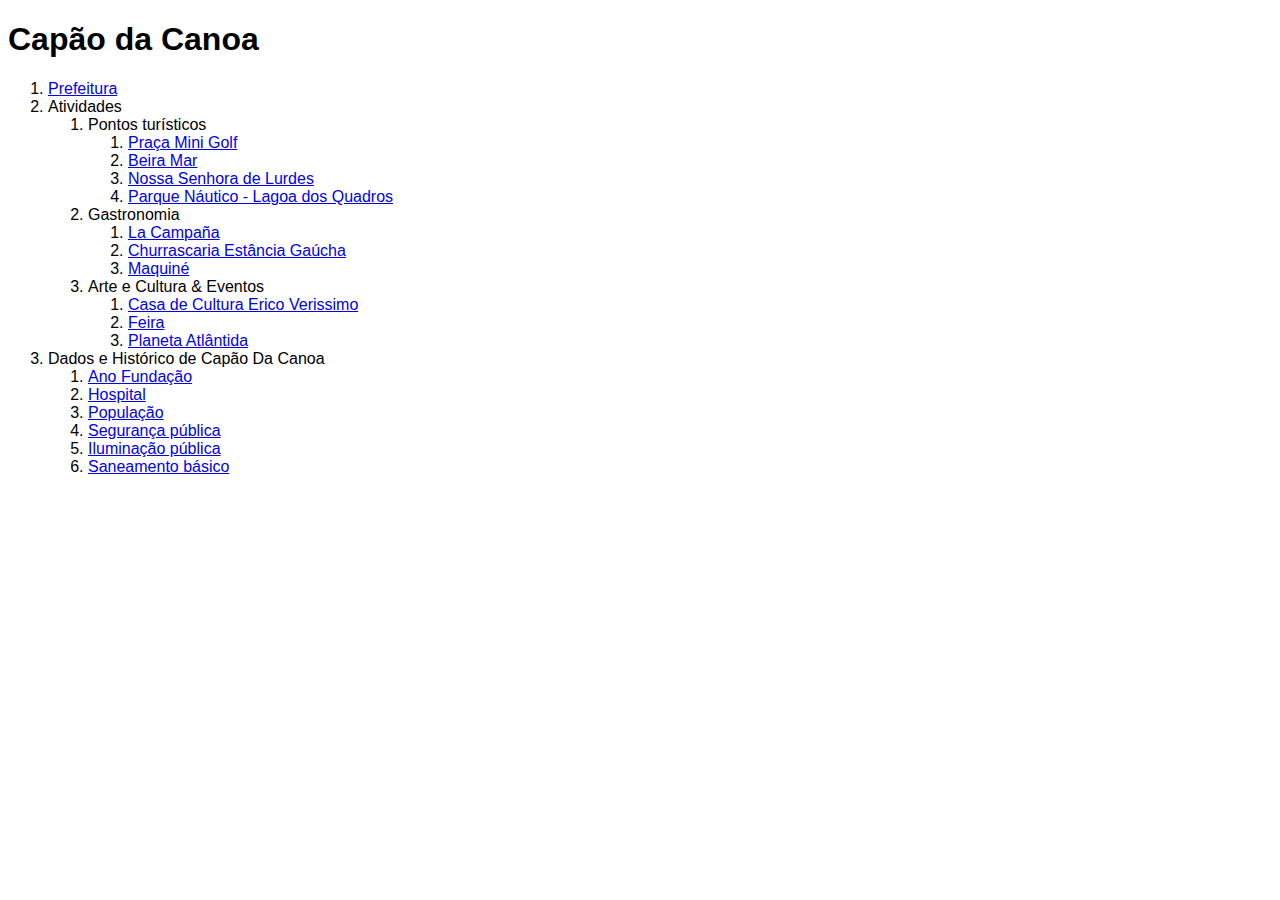
<file: Ex1/index.html>
<!DOCTYPE html>
<html lang="PT-BR">
<head>
  <meta charset="UTF-8">
  <meta http-equiv="X-UA-Compatible" content="IE=edge">
  <meta name="viewport" content="width=device-width, initial-scale=1.0">
  <title>Turismo Litoral</title>
</head>
 <style>
   h1 {
     font-family: Arial, Helvetica, sans-serif;
   }
   ol {
    font-family: Arial, Helvetica, sans-serif;
   }
 </style>
<body>
    <h1>Capão da Canoa</h1>
    <ol>
      <li><a href="http://www.capaodacanoa.rs.gov.br/site/home">Prefeitura</a></li>
      <li>Atividades</li>
      <ol>
        <li>Pontos turísticos</li>
        <ol>
          <li><a href="subPages/golf.html">Praça Mini Golf</a></li>
          <li><a href="subPages/praia.html">Beira Mar</a></li>
          <li><a href="subPages/Lourdes.html">Nossa Senhora de Lurdes</a></li>
          <li><a href="subPages/praqueNau.html">Parque Náutico - Lagoa dos Quadros</a></li>
        </ol>
        <li>Gastronomia</li>
        <ol>
          <li> <a href="https://www.lacampana.net.br">La Campaña</a></li>
          <li><a href="https://praia.online/anuncio/churrascaria-estancia-gaucha/">Churrascaria Estância Gaúcha</a></li>
          <li><a href="http://hotelerestaurantemaquine.com.br">Maquiné</a></li>
        </ol>
        <li>Arte e Cultura & Eventos</li>
        <ol>
          <li><a href="http://www.capaodacanoa.rs.gov.br/site/turismo/visualizar/id/11/?Casa-de-Cultura-Erico-Verissimo.html">Casa de Cultura Erico Verissimo
          </a></li>
          <li><a href="https://radiomaristela.com.br/2021/04/15/tradicional-feira-de-hortifruti-e-produtos-naturais-de-capao-da-canoa-reabre-neste-sabado/">Feira</a></li>
          <li><a href="https://www.planetaatlantida.com.br">Planeta Atlântida</a></li>
        </ol>
      </ol>
      <li>Dados e Histórico de Capão Da Canoa</li>
      <ol>
        <li><a href="subPages/anoFund.html">Ano Fundação</a></li>
        <li><a href="subPages/hospital.html">Hospital</a></li>
        <li><a href="subPages/pop.html">População</a></li>
        <li><a href="http://www.capaodacanoa.rs.gov.br/site/departamento/visualizar/id/92/?Seguranca-Mobilidade-e-Tecnologia.html">Segurança pública</a></li>
        <li><a href="http://www.capaodacanoa.rs.gov.br/site/noticia/visualizar/id/5036/?Prefeitura-realizou-manutencao-em-8000
          -pontos-de-iluminacao-publica.html">Iluminação pública</a></li>
        <li><a href="https://infosanbas.org.br/municipio/capao-da-canoa-rs/">Saneamento básico</a></li>
      </ol>
    </ol>
</body>
</html>
</file>
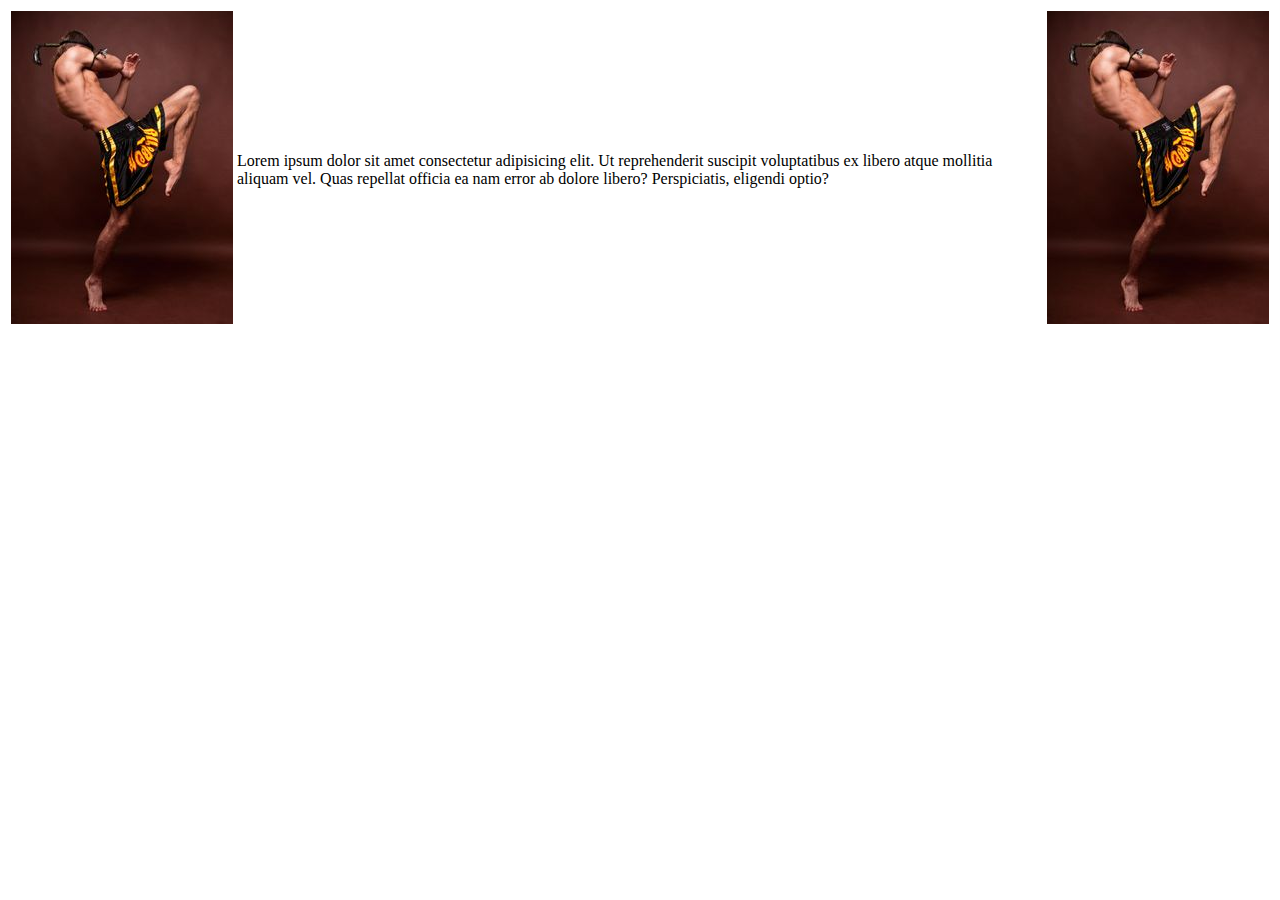
<file: Ex2/index.html>
<!DOCTYPE html>
<html lang="PT-BR">
<head>
  <meta charset="UTF-8">
  <meta http-equiv="X-UA-Compatible" content="IE=edge">
  <meta name="viewport" content="width=device-width, initial-scale=1.0">
  <title>Imagens</title>
</head>
<body>
  <table>
   <tr>
     <td><img src="img/muaythai.jpg" alt=""></td>
     <td>Lorem ipsum dolor sit amet consectetur adipisicing elit. 
       Ut reprehenderit suscipit voluptatibus ex libero atque mollitia 
       aliquam vel. Quas repellat officia ea nam error ab dolore libero?
       Perspiciatis, eligendi optio?</td>
     <td><img src="img/muaythai.jpg" alt=""></td>
   </tr>
  </table>
</body>
</html>
</file>
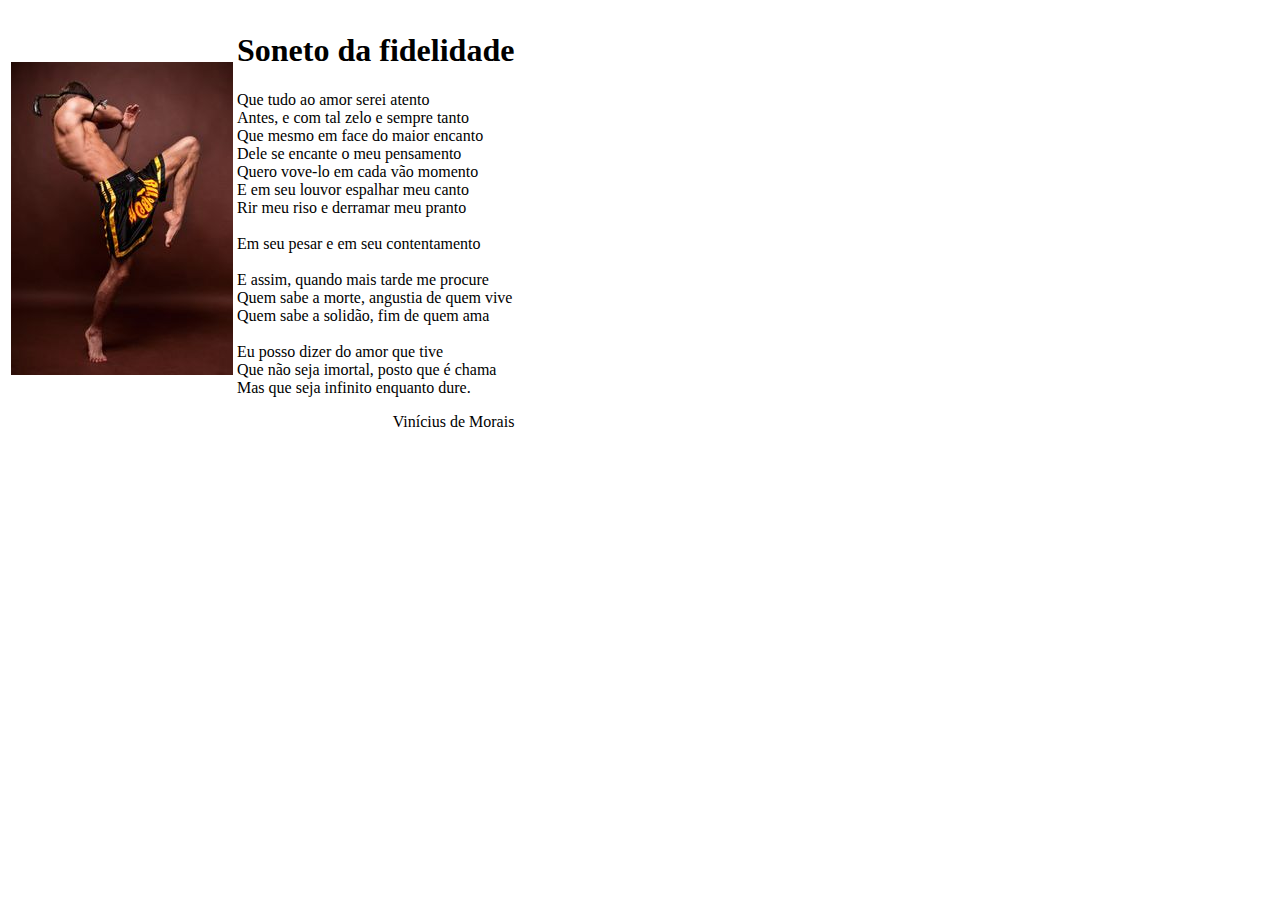
<file: Ex3/index.html>
<!DOCTYPE html>
<html lang="PT-BR">
<head>
  <meta charset="UTF-8">
  <meta http-equiv="X-UA-Compatible" content="IE=edge">
  <meta name="viewport" content="width=device-width, initial-scale=1.0">
  <title>Poema</title>
</head>

<body>
  <table>
    <tr>
      <td><img src="img/muaythai.jpg" alt=""></td>
      <td>
        <p><h1>Soneto da fidelidade</h1>
          Que tudo ao amor serei atento <br>
          Antes, e com tal zelo e sempre tanto <br>
          Que mesmo em face do maior encanto <br>
          Dele se encante o meu pensamento <br>
          Quero vove-lo em cada vão momento <br>
          E em seu louvor espalhar meu canto <br>
          Rir meu riso e derramar meu pranto <br><br>
          Em seu pesar e em seu contentamento <br><br>
          E assim, quando mais tarde me procure<br>
          Quem sabe a morte, angustia de quem vive<br>
          Quem sabe a solidão, fim de quem ama<br><br>
          Eu posso dizer do amor que tive<br>
          Que não seja imortal, posto que é chama<br>
          Mas que seja infinito enquanto dure. <br></p>
          <footer style="text-align: right;">Vinícius de Morais</footer>
      </td>
    </tr>
  </table>
</body>
</html>
</file>
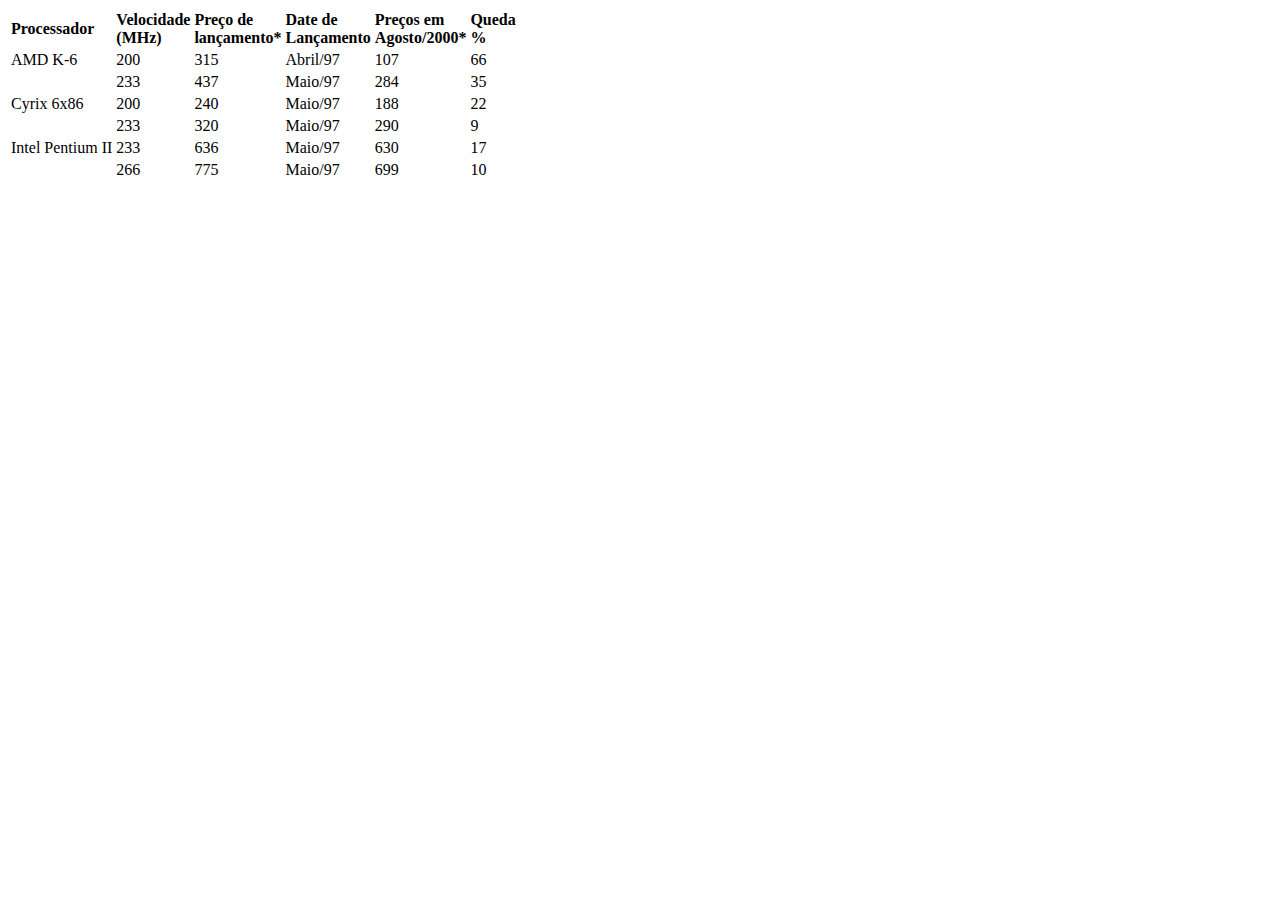
<file: Ex4/index.html>
<!DOCTYPE html>
<html lang="PT-BR">
<head>
  <meta charset="UTF-8">
  <meta http-equiv="X-UA-Compatible" content="IE=edge">
  <meta name="viewport" content="width=device-width, initial-scale=1.0">
  <title>Processador</title>
</head>

<body>
    <table>
      <tr>
        <td style="font-weight: bold;">Processador</td>
        <td style="font-weight: bold;">Velocidade <br>(MHz)</td>
        <td style="font-weight: bold;">Preço de <br> lançamento*</td>
        <td style="font-weight: bold;">Date de <br> Lançamento</td>
        <td style="font-weight: bold;">Preços em <br> Agosto/2000*</td>
        <td style="font-weight: bold;">Queda <br> %</td>
      </tr>
      <tr>
        <td>AMD K-6</td>
        <td>200</td>
        <td>315</td>
        <td>Abril/97</td>
        <td>107</td>
        <td>66</td>
      </tr>
      <tr>
        <td></td>
        <td>233</td>
        <td>437</td>
        <td>Maio/97</td>
        <td>284</td>
        <td>35</td>
      </tr>
      <tr>
        <td>Cyrix 6x86</td>
        <td>200</td>
        <td>240</td>
        <td>Maio/97</td>
        <td>188</td>
        <td>22</td>
      </tr>
      <tr>
        <td></td>
        <td>233</td>
        <td>320</td>
        <td>Maio/97</td>
        <td>290</td>
        <td>9</td>
      </tr>
      <tr>
        <td>Intel Pentium II</td>
        <td>233</td>
        <td>636</td>
        <td>Maio/97</td>
        <td>630</td>
        <td>17</td>
      </tr>
      <tr>
        <td></td>
        <td>266</td>
        <td>775</td>
        <td>Maio/97</td>
        <td>699</td>
        <td>10</td>
      </tr>
    </table>
</body>
</html>
</file>
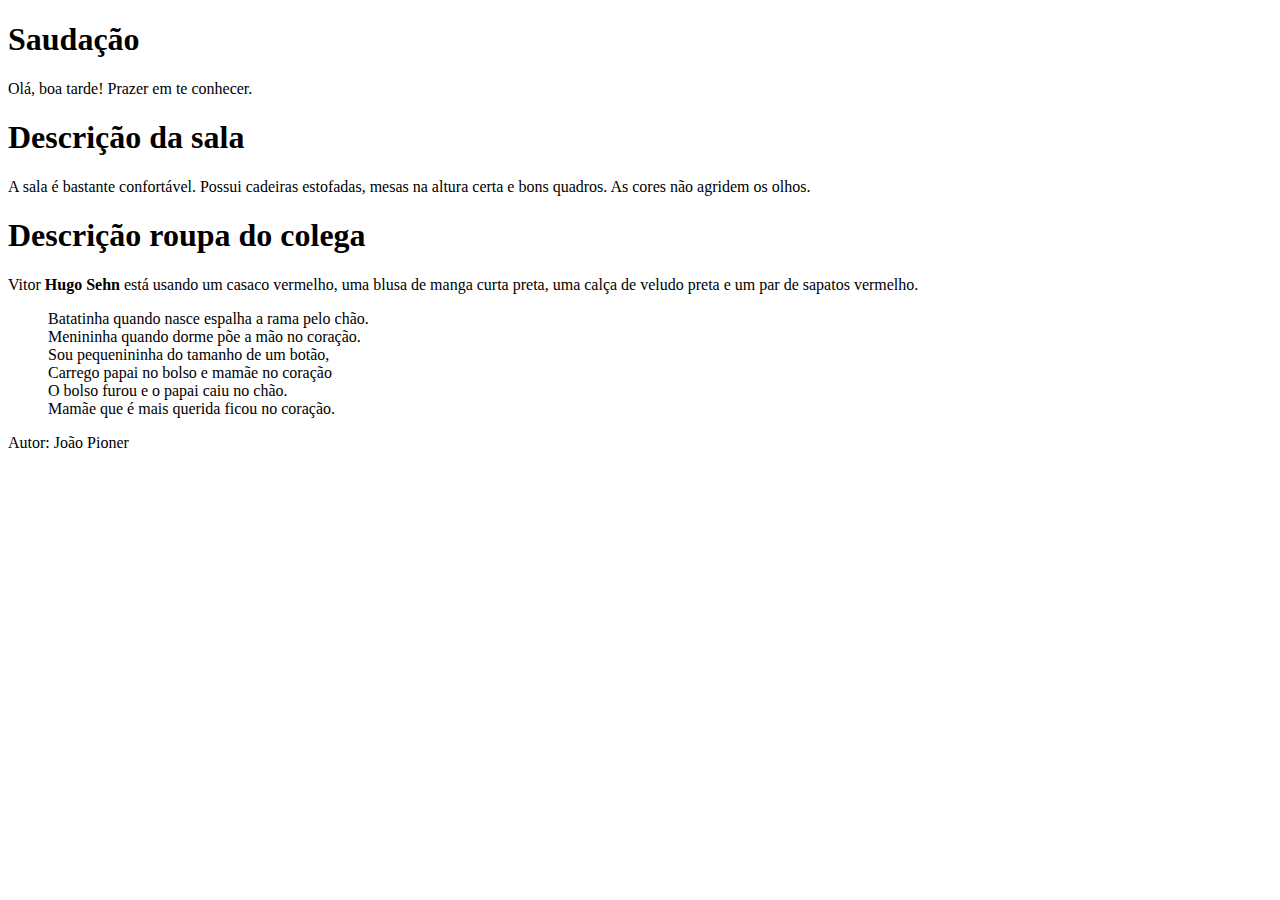
<file: ex_aula1/ex1.html>
<!DOCTYPE html>
<html lang="PT-BR">
<head>
  <meta charset="UTF-8">
  <meta http-equiv="X-UA-Compatible" content="IE=edge">
  <meta name="viewport" content="width=device-width, initial-scale=1.0">
  <title>João Vítor Souza Pioner</title>
</head>
<body>
  <h1>Saudação</h1>
   <p>Olá, boa tarde! Prazer em te conhecer.</p>
   <h1>Descrição da sala</h1>
   <p>A sala é bastante confortável. Possui cadeiras
     estofadas, mesas na altura certa e bons quadros. 
     As cores não agridem os olhos.
   </p>
   <h1>Descrição roupa do colega</h1>
   <p>Vitor <strong>Hugo Sehn</strong> está usando um casaco vermelho, uma blusa
     de manga curta preta, uma calça de veludo preta e 
     um par de sapatos vermelho.
   </p>
   <blockquote cite="https://www.pensador.com/frase/MTE3ODY3MA/?utm_source=whatsapp&utm_medium=referral">
    <p>Batatinha quando nasce espalha a rama pelo chão.
      <br>
      Menininha quando dorme põe a mão no coração.
      <br>
      Sou pequenininha do tamanho de um botão,
      <br>
      Carrego papai no bolso e mamãe no coração
      <br>
      O bolso furou e o papai caiu no chão.
      <br>
      Mamãe que é mais querida ficou no coração.</p>
  </blockquote>
   <p>Autor: João Pioner</p>
</body>
</html>
</file>
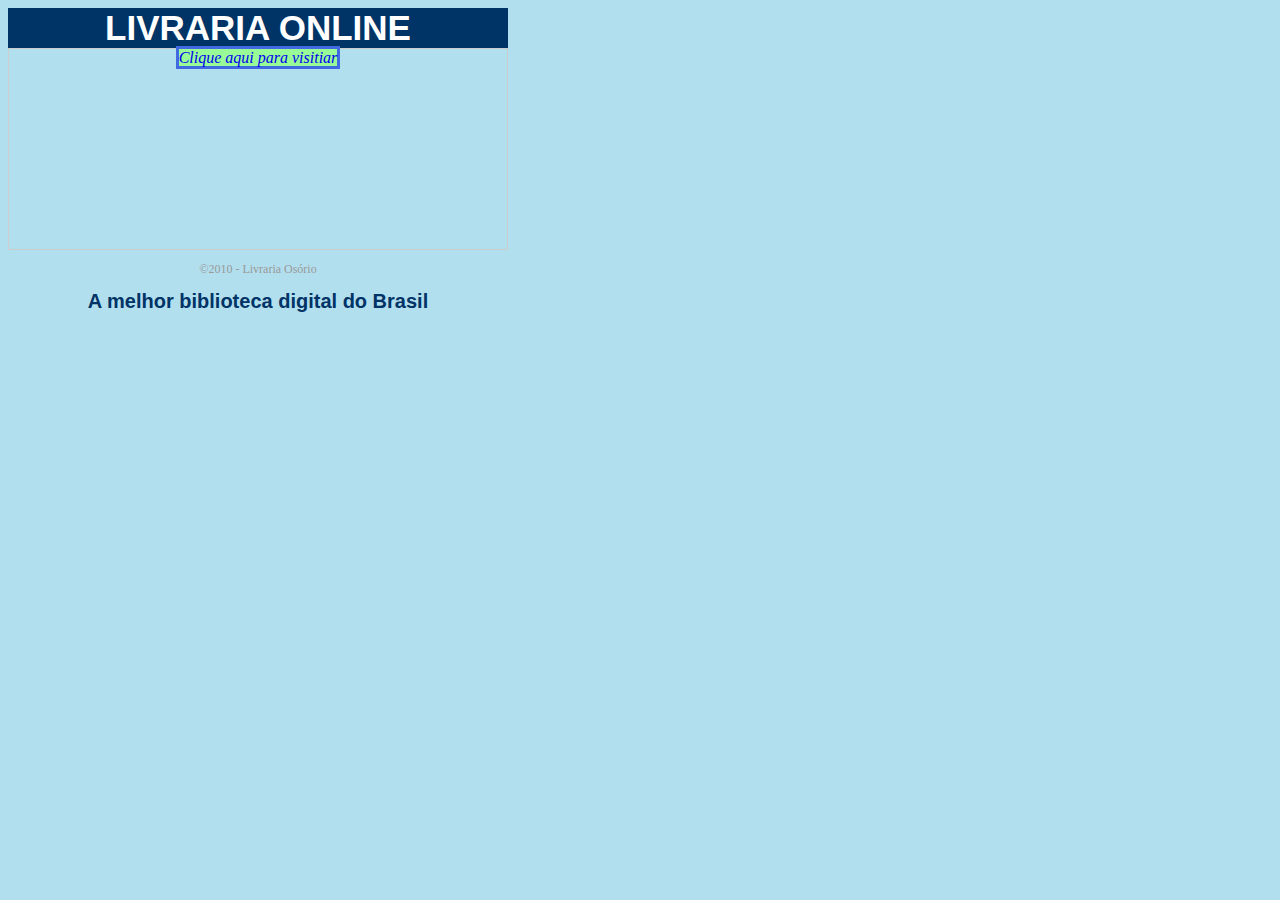
<file: exercicio_JoaoPioner/livraria.html>
<!DOCTYPE html>
<html lang="PT-BR">
<head>
    <meta charset="UTF-8">
    <meta http-equiv="X-UA-Compatible" content="IE=edge">
    <meta name="viewport" content="width=device-width, initial-scale=1.0">
    <title>LIVRARIA</title>
    <link rel="stylesheet" href="pageStyles.css">
</head>
<body>
    <div class="geral">
    <header>LIVRARIA ONLINE</header>
    <div id="conteudo">
        <a href="posterior.html">Clique aqui para visitiar</a>
    </div>
    <div id="rodape">
        <p>&copy;2010 - Livraria Os&oacute;rio</p>
    </div>
    <h1 class="mainH1">A melhor biblioteca digital do Brasil</h1>
    </div>

</body>
</html>
</file>
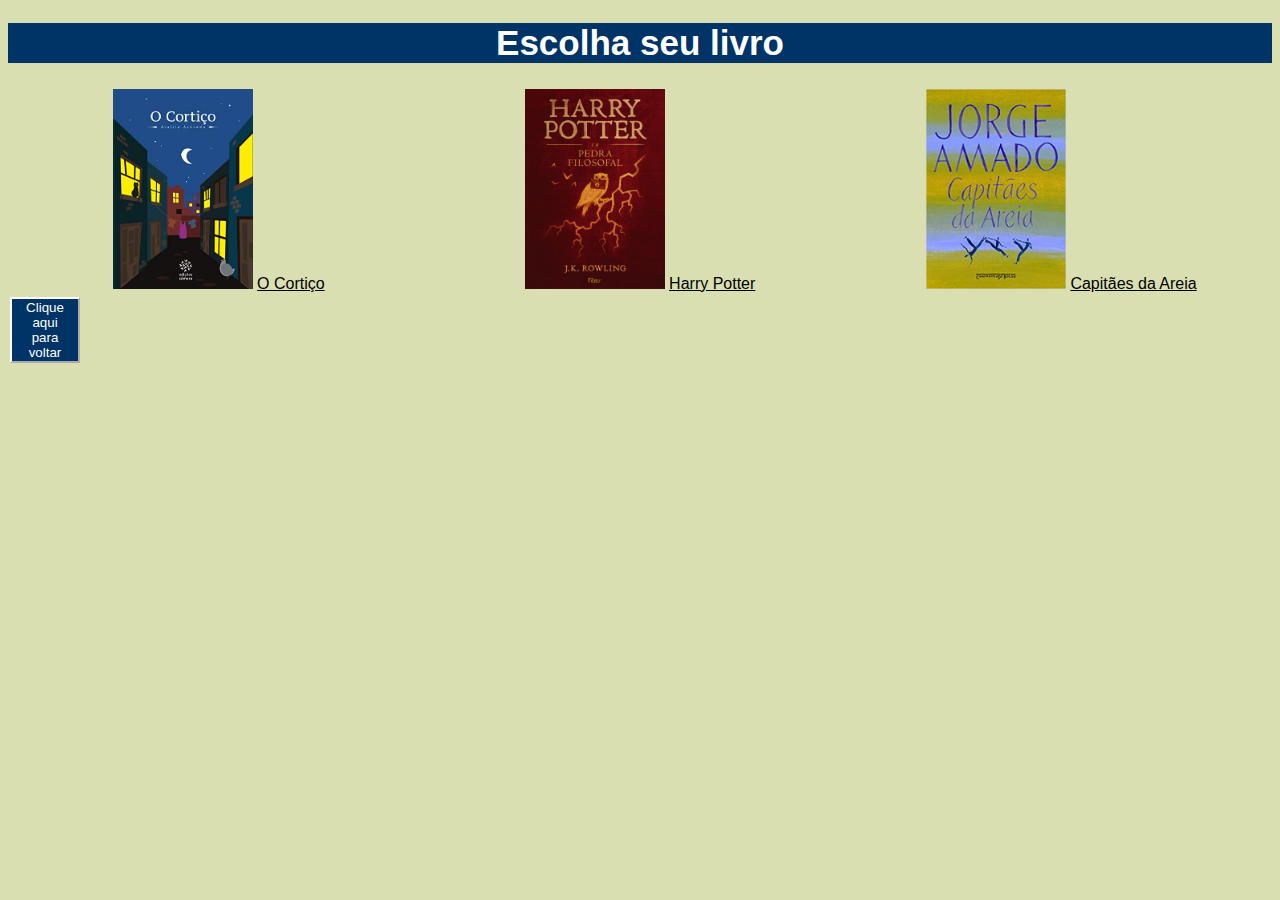
<file: exercicio_JoaoPioner/posterior.html>
<!DOCTYPE html>
<html lang="PT-BR">
<head>
    <meta charset="UTF-8">
    <meta http-equiv="X-UA-Compatible" content="IE=edge">
    <meta name="viewport" content="width=device-width, initial-scale=1.0">
    <title>Livraria</title>
    <style>
        #main {
            font-family: Verdana, Geneva, Tahoma, sans-serif;
            font-weight: bolder;
            text-align: center;
            font-size: 35px;
            background-color: #036;
            color: white;
        }
        #books {
            align-items: center;
            display: flex;
        }
        #lista {
            display: flex;
            align-items: center;
            flex-wrap: wrap;
            flex: 1;
        }
        #btn {
            max-width: 70px;
        }
        button {
            background-color: #036;
            color: white;
            border-color: white;
        }
        img {
            width: 140px;
            height: 200px;
        }
        article {
            text-align: center;
            margin: 2px;
            flex: 1;
        }
        a {
            color: black;
        }
        body {
            background-color: rgba(166, 177, 67, 0.411);
            font-family: Verdana, Geneva, Tahoma, sans-serif;
        }
    </style>
</head>
<body>
    <h1 id="main">Escolha seu livro</h1>
    <div id="books">
        <section id="lista">
            <article><img src="img/cortico.jpg" alt="">
            <a href="https://guiadoestudante.abril.com.br/estudo/o-cortico-resumo-da-obra-de-aluisio-de-azevedo/">
                O Cortiço</a></article>
            <article><img src="img/hp.jpg" alt="">
            <a href="https://www.amazon.com.br/Harry-Potter-Pedra-Filosofal-Rowling/dp/8532530788">
                Harry Potter</a></article>
            <article><img src="img/capitaesDaAreia.jpg" alt="">
            <a href="https://www.amazon.com.br/Capitães-areia-Jorge-Amado/dp/8535914064">
                Capitães da Areia</a></article>
        </section>
    </div>
    <section>
        <article id="btn"><a href="livraria.html"><button>Clique aqui para voltar</button></a></article>
    </section>

</body>
</html>
</file>
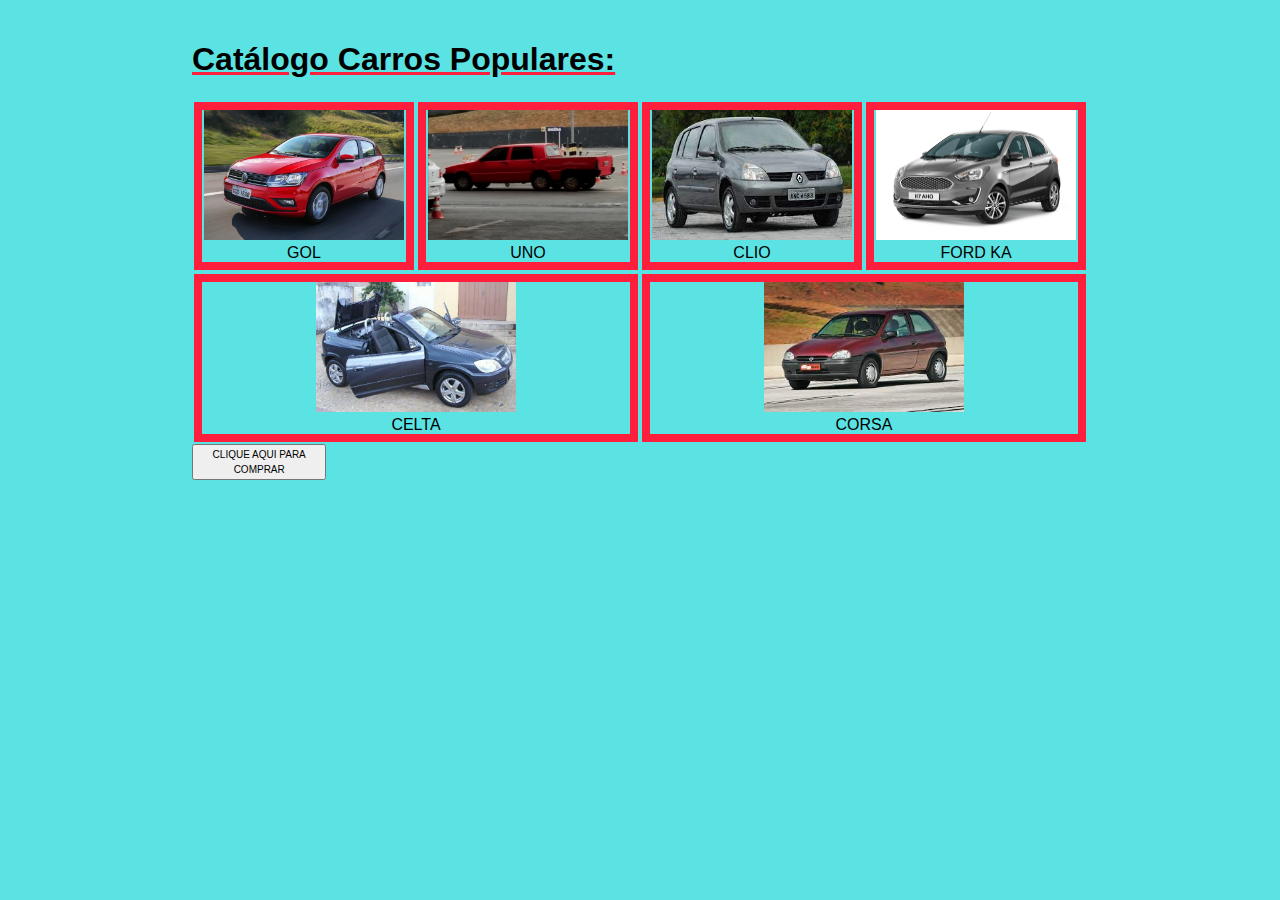
<file: pioner_flexbox/carros.html>
<!DOCTYPE html>
<html>
    <head>
        <meta charset="UTF-8">
        <title>Flexbox catalogue</title>
        <style>
            html {
                font-family: sans-serif;
            }
            body {
                width: 70%;
                max-width: 960px;
                margin: 20px auto;
                background-color: #5BE3E3;
                color: BLACK;
            }
            button {
                font-size: 10px;
                line-height: 1.5;
                width: 15%;
            }
            article {
                text-align: center;
                border: 8px solid #FF1F3D;
                margin: 2px;
                flex: 1;
            }
            img {
                width: 200px;
                height: 130px;
            }
            #lista {
                display: flex;
                align-items: center;
                flex-wrap: wrap;
                flex: 1;
            }
            #titulo-div {
                align-items: center;
                display: flex;
            }
            #titulo {
                flex: 1;
                text-decoration: underline #FF1F3D;
            }
        </style>
    </head>
    <body>
        <div id="titulo-div"><h1 id="titulo">Catálogo Carros Populares:</h1></div>
        <section id="lista">
            <article><img src="img/Gol-2022-1-1536x864-1-e1648148377582.jpg" alt=""><br>GOL</article>
            <article><img src="img/uno.png" alt=""><br>UNO</article>
            <article><img src="img/clio.jpg" alt=""><br>CLIO</article>
            <article><img src="img/fordka.jpg" alt=""><br> FORD KA</article>
            <article><img src="img/celta.jpg" alt=""><br>CELTA</article>
            <article><img src="img/corsa.jpg" alt=""><br>CORSA</article>
        </section>
        <section id="lista">
            <button>CLIQUE AQUI PARA COMPRAR</button>
        </section>
    </body>
</html>
</file>
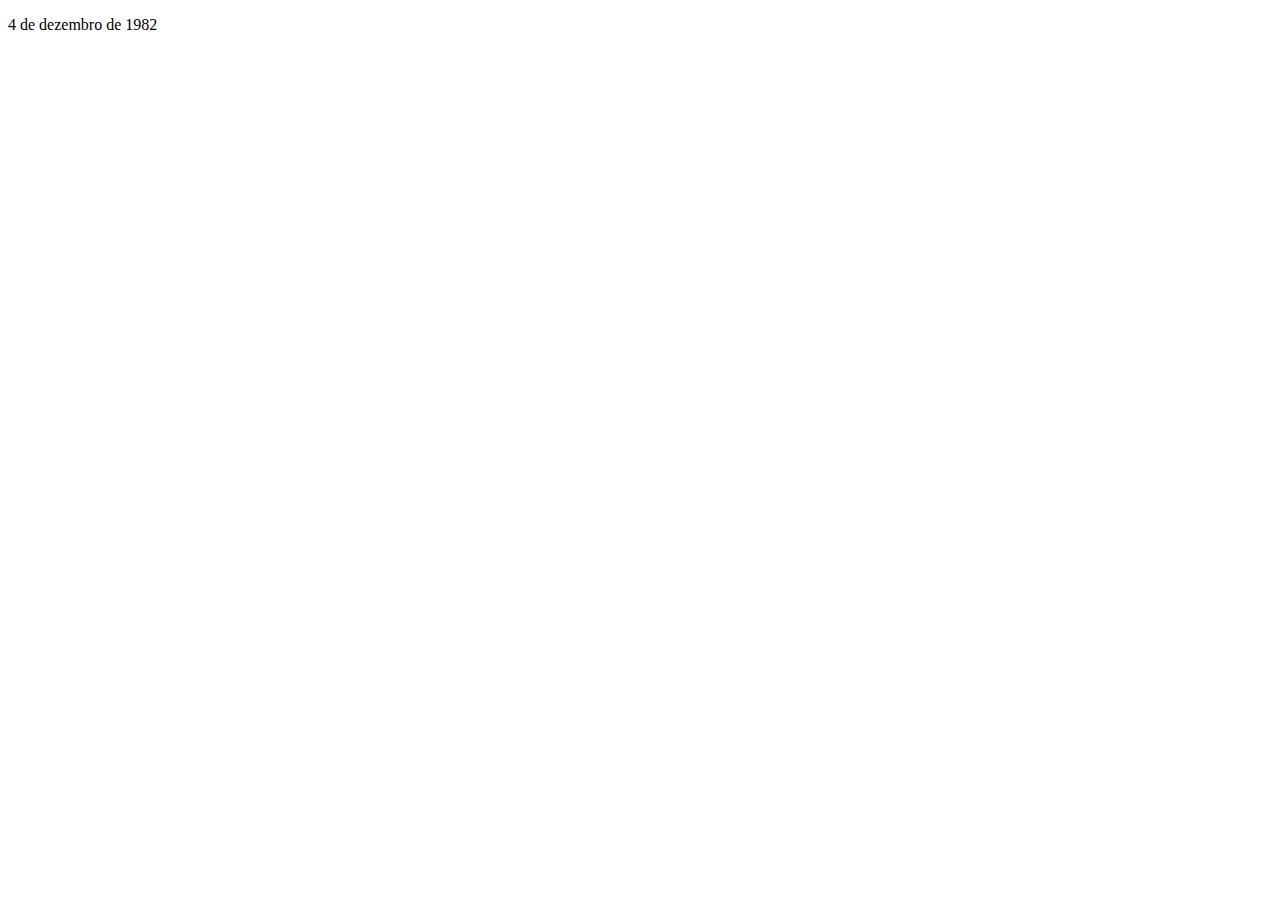
<file: Ex1/subPages/anoFund.html>
<!DOCTYPE html>
<html lang="en">
<head>
  <meta charset="UTF-8">
  <meta http-equiv="X-UA-Compatible" content="IE=edge">
  <meta name="viewport" content="width=device-width, initial-scale=1.0">
  <title>Fundação</title>
</head>
<body>
  <p>	4 de dezembro de 1982</p>
</body>
</html>
</file>
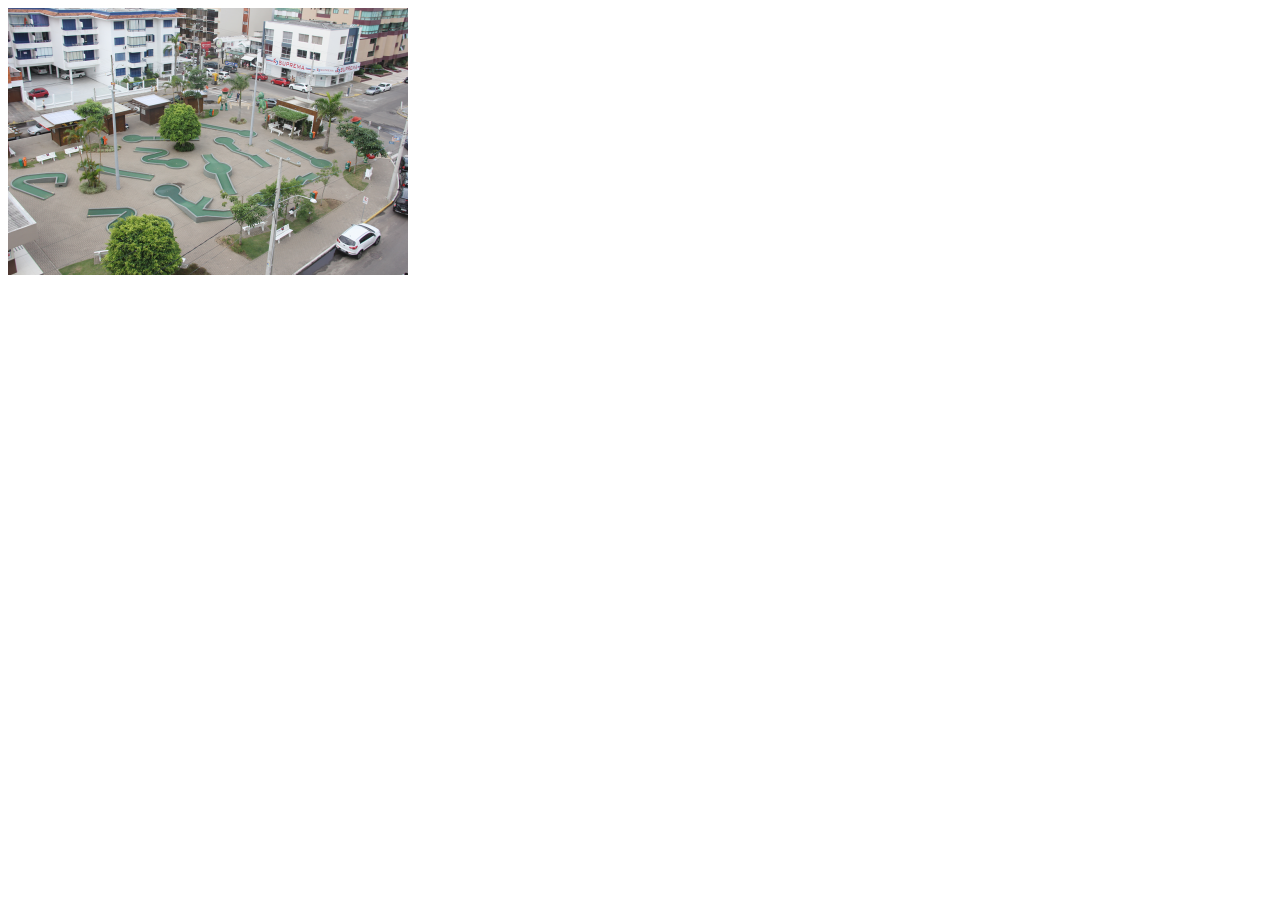
<file: Ex1/subPages/golf.html>
<!DOCTYPE html>
<html lang="en">
<head>
  <meta charset="UTF-8">
  <meta http-equiv="X-UA-Compatible" content="IE=edge">
  <meta name="viewport" content="width=device-width, initial-scale=1.0">
  <title>Golf</title>
</head>
<body>
  <img src="../images/pracaGolfe.png" alt="">
</body>
</html>
</file>
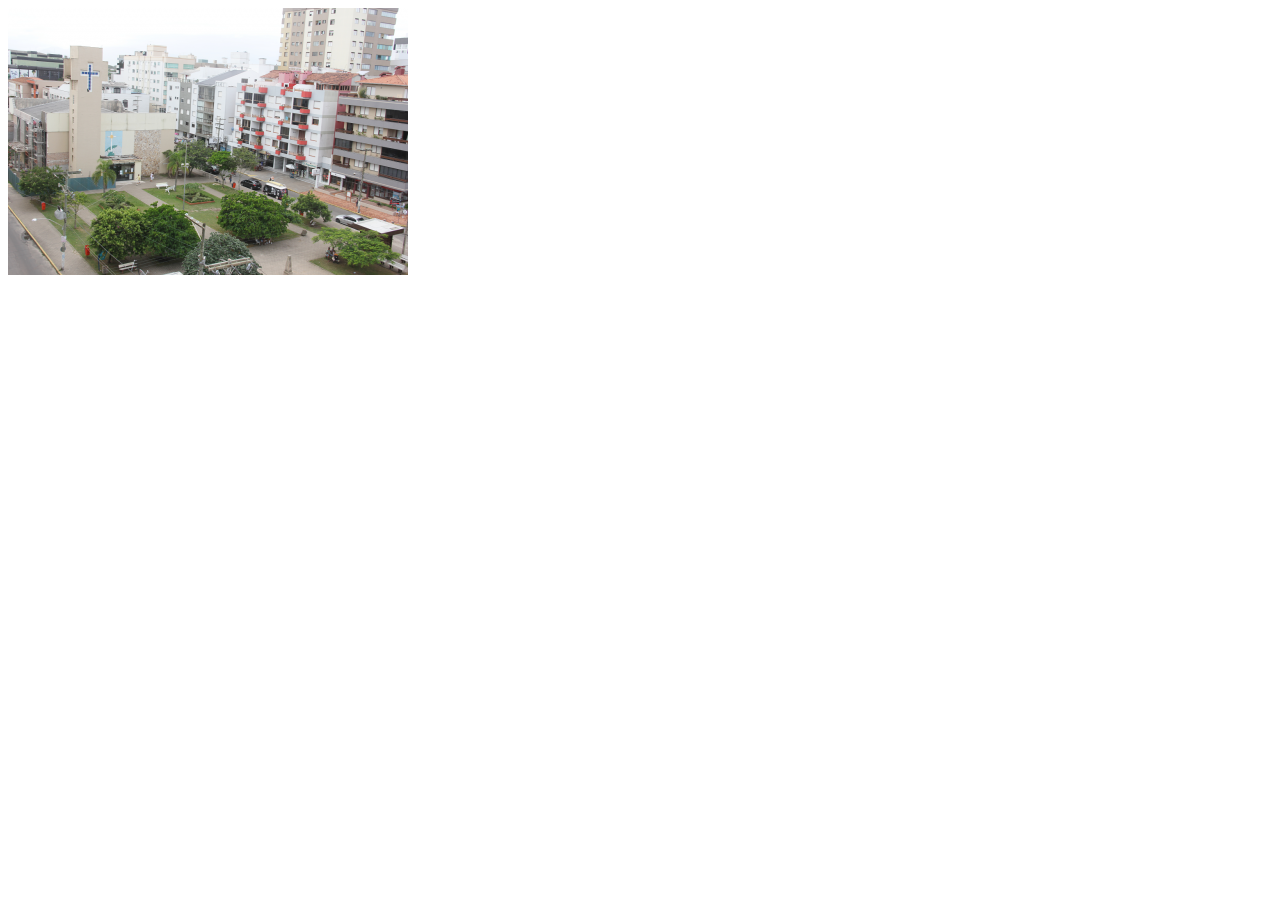
<file: Ex1/subPages/Lourdes.html>
<!DOCTYPE html>
<html lang="en">
<head>
  <meta charset="UTF-8">
  <meta http-equiv="X-UA-Compatible" content="IE=edge">
  <meta name="viewport" content="width=device-width, initial-scale=1.0">
  <title>Nossa senhora</title>
</head>
<body>
  <img src="../images/Lourdes.png" alt="">
</body>
</html>
</file>
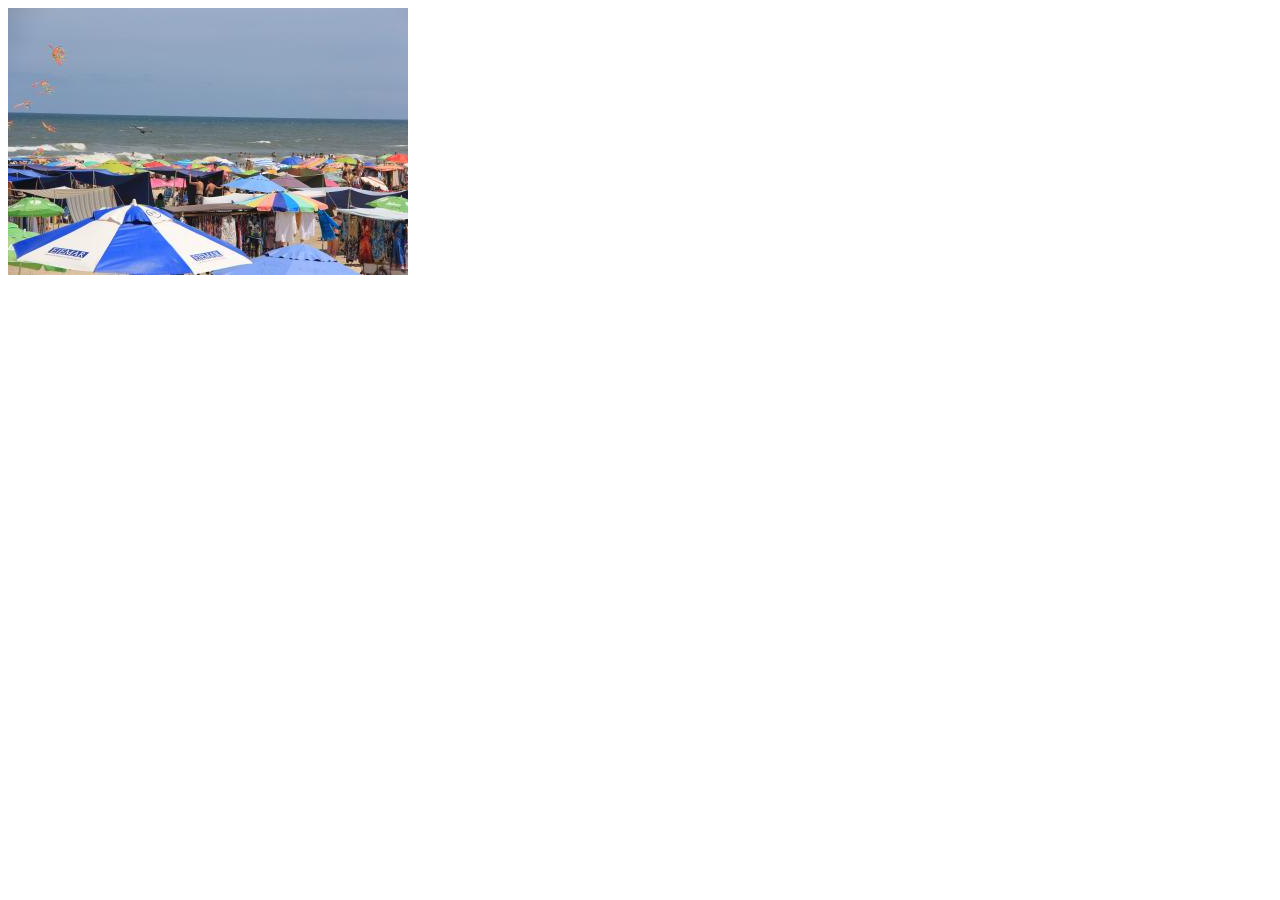
<file: Ex1/subPages/praia.html>
<!DOCTYPE html>
<html lang="en">
<head>
  <meta charset="UTF-8">
  <meta http-equiv="X-UA-Compatible" content="IE=edge">
  <meta name="viewport" content="width=device-width, initial-scale=1.0">
  <title>Praia</title>
</head>
<body>
  <img src="../images/praia.jpg" alt="Foto praia">
</body>
</html>
</file>
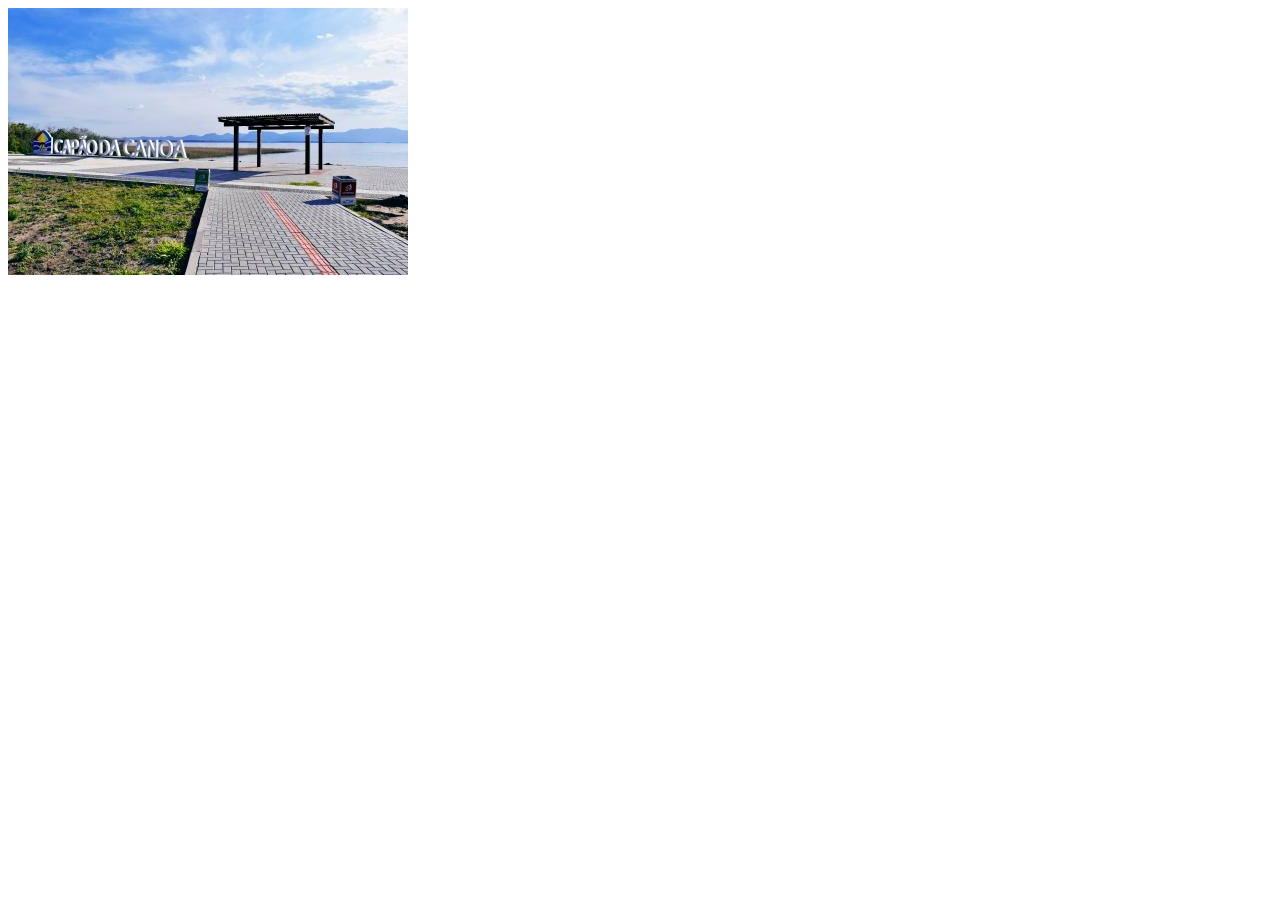
<file: Ex1/subPages/praqueNau.html>
<!DOCTYPE html>
<html lang="en">
<head>
  <meta charset="UTF-8">
  <meta http-equiv="X-UA-Compatible" content="IE=edge">
  <meta name="viewport" content="width=device-width, initial-scale=1.0">
  <title>Parque Náutico</title>
</head>
<body>
  <img src="../images/parqueNau.jpg" alt="">
</body>
</html>
</file>
<file: exercicio_JoaoPioner/pageStyles.css>
body {
    background-color: #B2DFEE;
}

header {
    font-family: Verdana, Geneva, Tahoma, sans-serif;
    font-weight: bolder;
    text-align: center;
    font-size: 35px;
    background-color: #036;
    color: white;
}

.geral {
    width: 500px;
    border: 20px;
    text-align: center;
}

#rodape {
    text-align: center;
}

p {
    color: #999;
    font-size: 12px
}

#conteudo {
    height: 200px;
    border: 1px;
    border-style: solid;
    border-color: #ccc;
}

.mainH1 {
    font-size: 20px;
    color: #036;
    border: 10px;
    font-family: Verdana, Geneva, Tahoma, sans-serif;
}

a {
    height: 50px;
    border-style: solid;
    border-color: #4169E1;
    background-color:#98FB98;
    text-decoration: none;
    font-style: italic;
}
</file>
